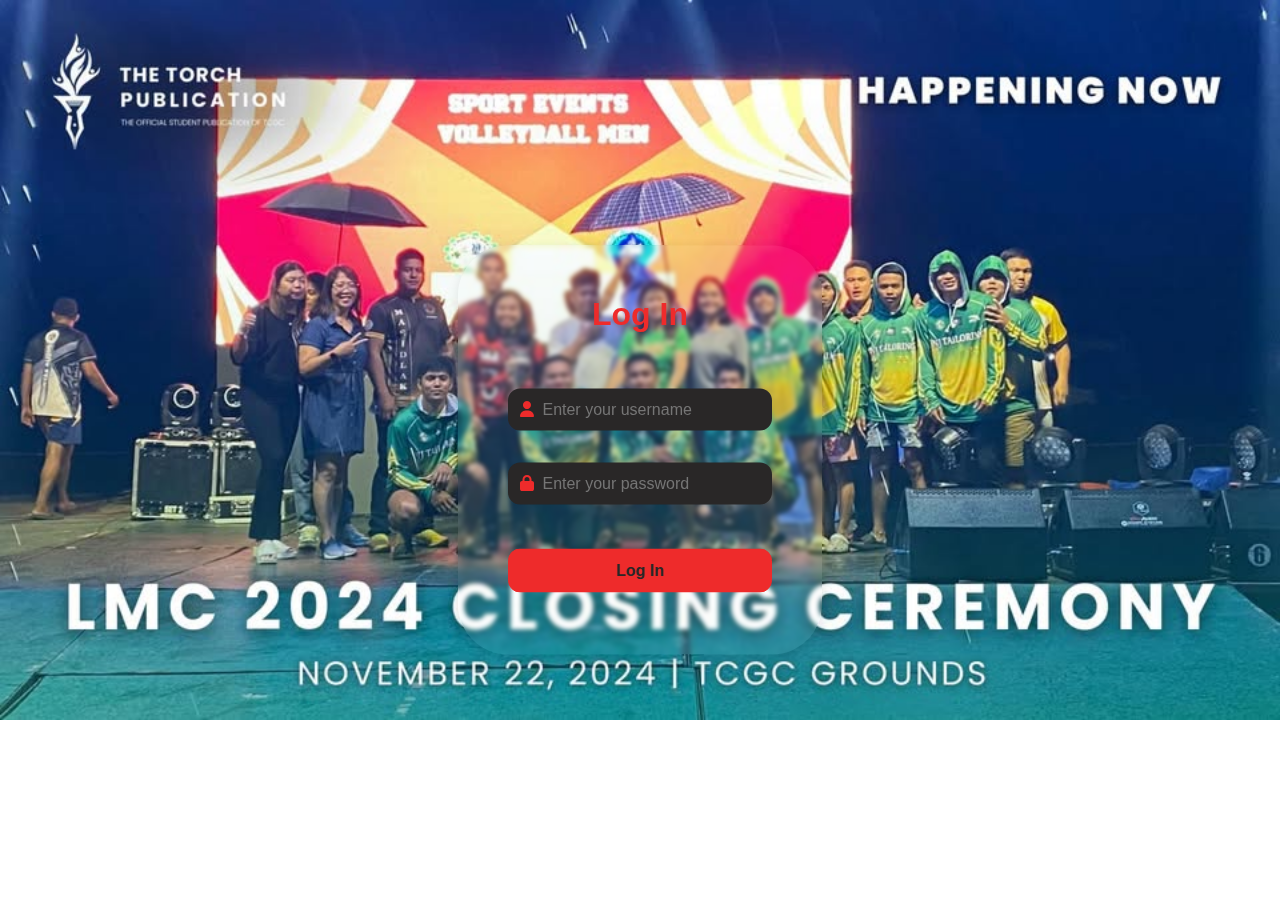
<file: index.html>
<!DOCTYPE html>
<html lang="en">
<head>
    <meta charset="UTF-8">
    <meta name="viewport" content="width=device-width, initial-scale=1.0">
    <link rel="icon" type="image/jpg" href="browsertab-removebg-preview.png">
    <link rel="stylesheet" href="Loginpage.css">
    <link rel="stylesheet" href="https://cdnjs.cloudflare.com/ajax/libs/font-awesome/6.5.2/css/all.min.css" />
    <title>Login Page</title>
</head>
<body>
    <div class="container">
        <h1>Log In</h1>
        <form id="loginForm">
            <div class="input">
                <i class="fa-solid fa-user"></i>
                <input type="email" placeholder="Enter your username" id="username" required>
            </div>

            <div class="input">
                <i class="fa-sharp fa-solid fa-lock"></i>
                <input type="password" placeholder="Enter your password" id="password" required>
            </div>

            <button type="submit">Log In</button><br>
        </form>
    </div>

    <script>
        // Function to handle login
        document.getElementById('loginForm').addEventListener('submit', function(event) {
            event.preventDefault(); // Prevent form submission

            var email = document.getElementById("username").value;
            var pass = document.getElementById('password').value;

            if (email === 'Cristan@gmail.com' && pass === '128') {
                alert("Login successful!");
                window.location.assign("Cristan.html"); // Redirect to Cristan.html
            } else {
                alert("Invalid username or password.");
            }
        });
    </script>
</body>
</html>
</file>
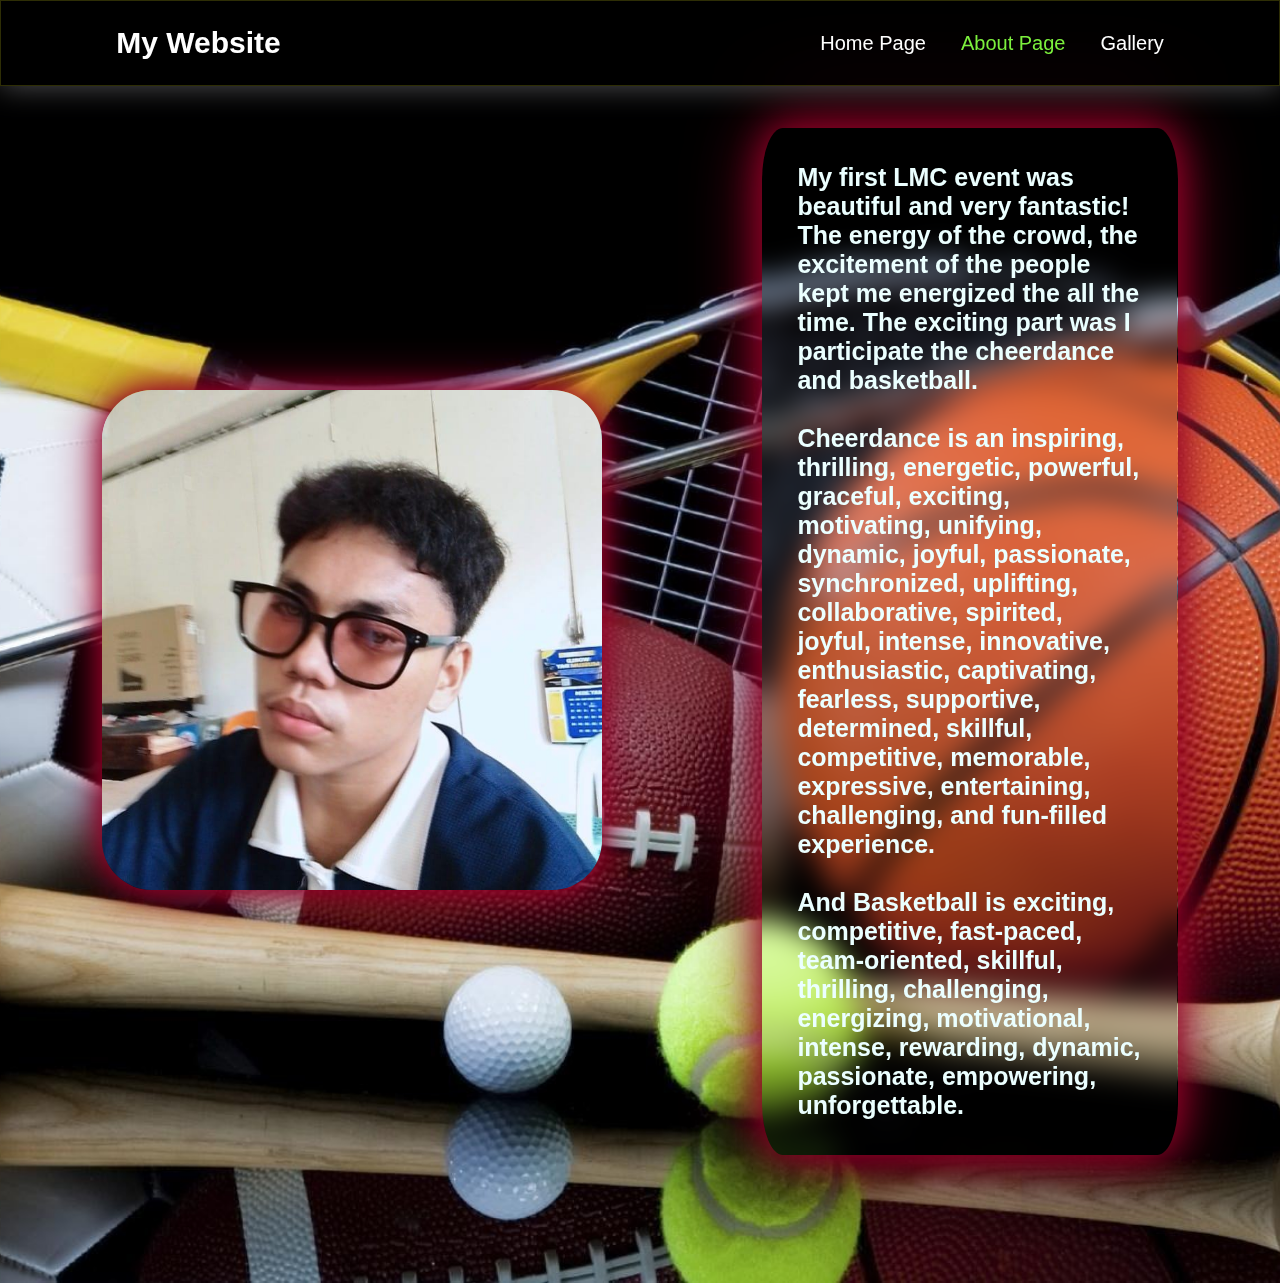
<file: Aboutpage.html>
<!DOCTYPE html>
<html>
<head>
    <title>About Page</title>
    <link rel="stylesheet" href="Aboutpage.css">
</head>
<body>

    <nav class="navbar">
        <a href="#" class="logo"> My Website</a>
        <ul>
            <li><a href="Cristan.html">Home Page</a></li>
            <li class="active"><a href="#">About Page</a></li>
            <li><a href="Gallery.html">Gallery</a></li>
        </ul>
    </nav>

    <section class="about">

        <div class="about-img">
            <img src="cristan2.jpg" alt="">
        </div>

        <div class="about-content">
            <p>My first LMC event was beautiful and very fantastic!  The energy of the crowd, the excitement of the people kept me energized the all the  time.  
                The exciting part was I participate the cheerdance and basketball. 
                <br><br>Cheerdance is an inspiring, thrilling, energetic,
                 powerful, graceful, exciting, motivating, unifying,
                  dynamic, joyful, passionate, synchronized, uplifting, collaborative, spirited, 
                  joyful, intense, innovative, enthusiastic, captivating, fearless, supportive, determined, 
                  skillful, competitive, memorable, expressive, entertaining, challenging, and fun-filled experience.
                  <br><br>And Basketball is exciting, competitive, fast-paced, team-oriented, skillful, thrilling, challenging,
                   energizing, motivational, intense, rewarding, dynamic, passionate, empowering, unforgettable.




            </p>
        </div>
    </section>

</body>
</html>
</file>
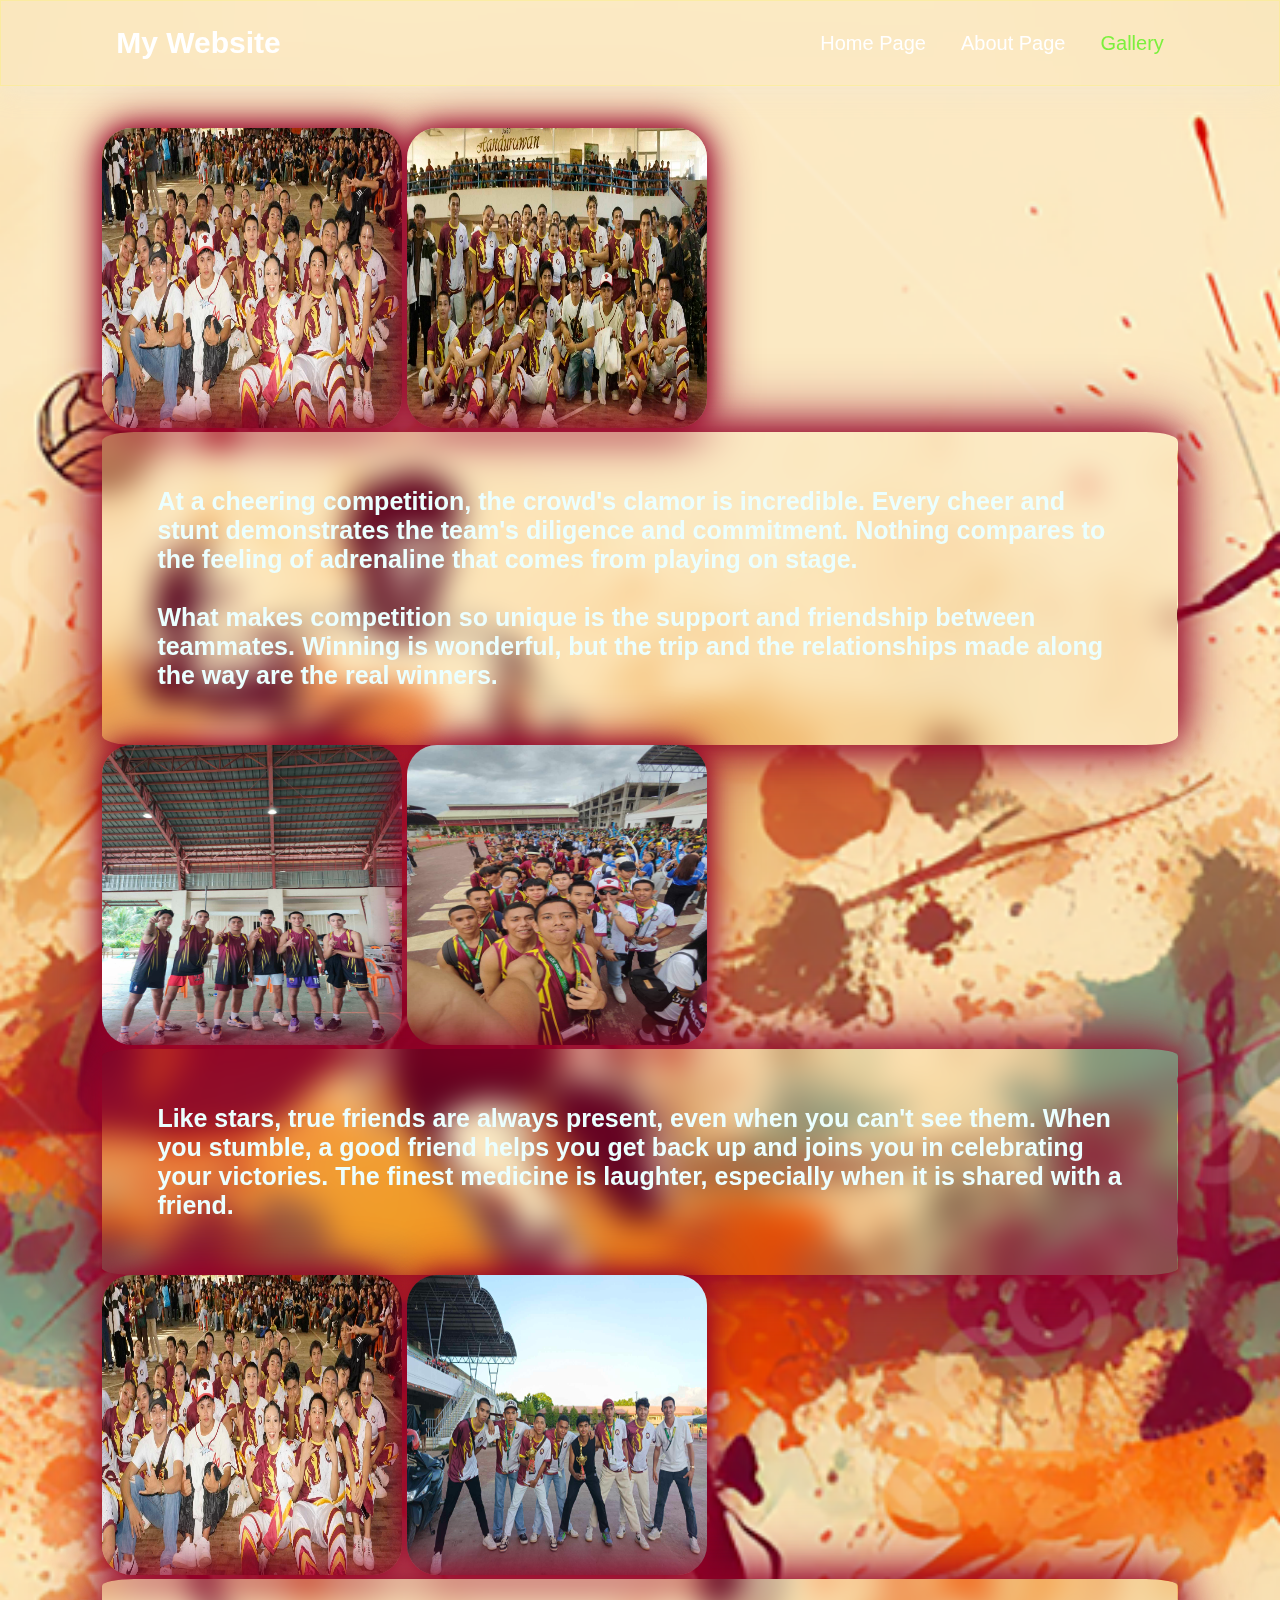
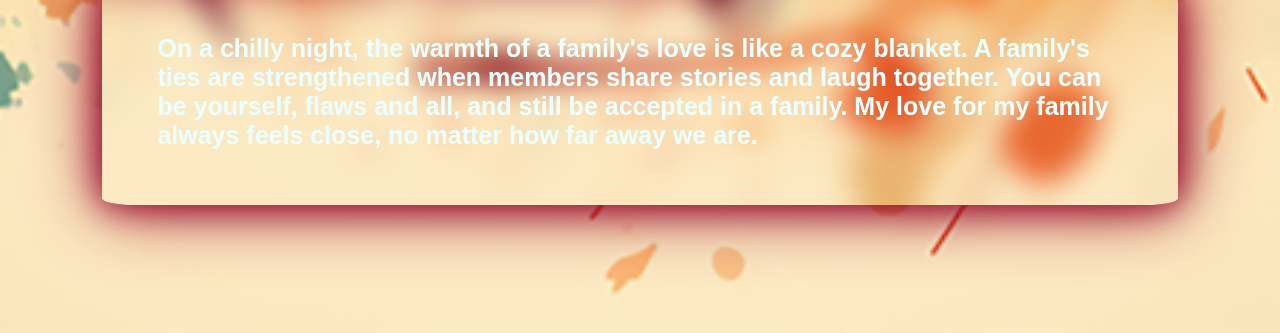
<file: Gallery.html>
<!DOCTYPE html>
<html>
<head>
    <title>About Page</title>
    <link rel="stylesheet" href="Gallery.css">
</head>
<body>

    <nav class="navbar">
        <a href="#" class="logo"> My Website</a>
        <ul>
            <li><a href="Cristan.html">Home Page</a></li>
            <li><a href="Aboutpage.html">About Page</a></li>
            <li class="active"><a href="">Gallery</a></li>
        </ul>
    </nav>

    <section class="about">

        <div class="about-img">
            <img src="5pic.jpg" alt="">
            <img src="4pic.jpg" alt="">
     

        <div class="about-content">
                <p>At a cheering competition, the crowd's clamor is incredible.
                    Every cheer and stunt demonstrates the team's diligence and commitment.
                    Nothing compares to the feeling of adrenaline that comes from playing on stage.<br>
                    <br>
                    What makes competition so unique is the support and friendship between teammates.
                    Winning is wonderful, but the trip and the relationships made along the way are the real winners.
                    
            </p>

            <div class="about-img">
                <img src="6pic.jpg" alt="">
                <img src="9pic.jpg" alt="">
            </div>
    
            <div class="about-content">
                <p>Like stars, true friends are always present, even when you can't see them.
                     When you stumble, a good friend helps you get back up and joins you in celebrating your victories.
                      The finest medicine is laughter, especially when it is shared with a friend.
                </p>
                <div class="about-img">
                    <img src="5pic.jpg" alt="">
                    <img src="2pic.jpg" alt="">
                </div>
        
                <div class="about-content">
                    <p>On a chilly night, the warmth of a family's love is like a cozy blanket.
                        A family's ties are strengthened when members share stories and laugh together.
                        You can be yourself, flaws and all, and still be accepted in a family.
                        
                        My love for my family always feels close, no matter how far away we are.
                        
                    </p>
                    </div>
        </div>
    </section>

</body>
</html>
</file>
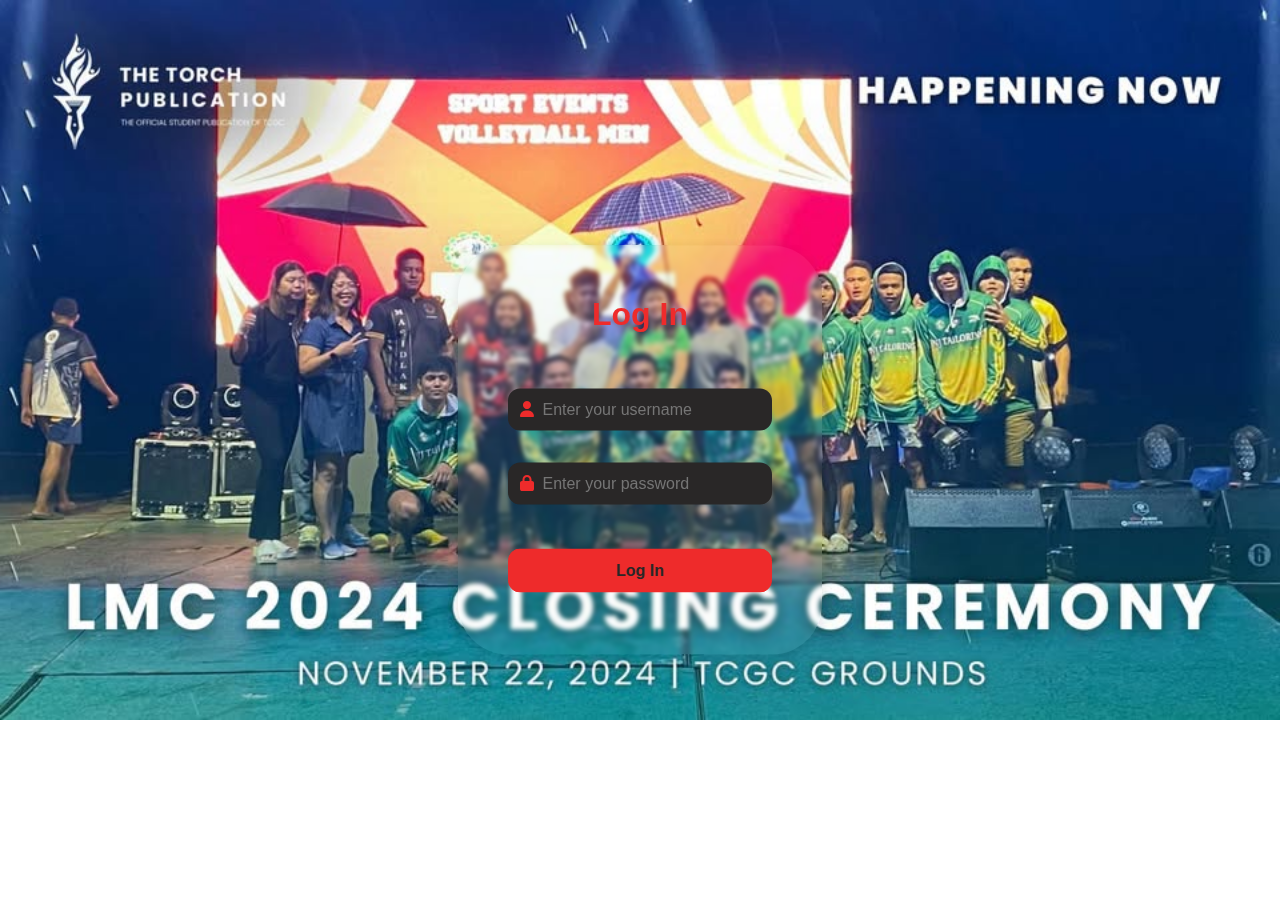
<file: Loginpage.html>
<!DOCTYPE html>
<html lang="en">
<head>
    <meta charset="UTF-8">
    <meta name="viewport" content="width=device-width, initial-scale=1.0">
    <link rel="icon" type="image/jpg" href="browsertab-removebg-preview.png">
    <link rel="stylesheet" href="Loginpage.css">
    <link rel="stylesheet" href="https://cdnjs.cloudflare.com/ajax/libs/font-awesome/6.5.2/css/all.min.css" />
    <title>Login Page</title>
</head>
<body>
    <div class="container">
        <h1>Log In</h1>
        <form id="loginForm">
            <div class="input">
                <i class="fa-solid fa-user"></i>
                <input type="email" placeholder="Enter your username" id="username" required>
            </div>

            <div class="input">
                <i class="fa-sharp fa-solid fa-lock"></i>
                <input type="password" placeholder="Enter your password" id="password" required>
            </div>

            <button type="submit">Log In</button><br>
        </form>
    </div>

    <script>
        // Function to handle login
        document.getElementById('loginForm').addEventListener('submit', function(event) {
            event.preventDefault(); // Prevent form submission

            var email = document.getElementById("username").value;
            var pass = document.getElementById('password').value;

            if (email === 'Cristan@gmail.com' && pass === '128') {
                alert("Login successful!");
                window.location.assign("Cristan.html"); // Redirect to Cristan.html
            } else {
                alert("Invalid username or password.");
            }
        });
    </script>
</body>
</html>
</file>
<file: Loginpage.css>
*{
    margin: 0;
    padding: 0;
    font-family: Arial, Helvetica, sans-serif;
  }
  
  body{
    background: url('backgroundimage.jpg');
    background-size: 100%;
    background-repeat: no-repeat;
    background-size: cover;
  }
  
  .container{
    position: absolute;
    transform: translate(-50%,-50%);
    left: 50%;
    top: 50%;
    background: #ffffff0f;
    width: auto;
    height: auto;
    padding: 50px;
    border-radius: 50px;
    backdrop-filter: blur(2px);
    box-shadow: #0000001a 0px 4px 12px;
  }
  
  .container h1{
    color: #ee2b2b;
    text-align: center;
    padding-bottom: 24px;
  }
  
  .input{
    width: 240px;
    padding: 12px 12px;
    border-radius: 12px;
    margin: 32px 0px;
    background: #292727;
  }
  
  input{
    width: 208px;
    padding: 0px 4px;
    font-size: 16px;
    background: none;
    color: #ee2b2b;
    border: none;
  }
  input:focus{
    outline: none;
    border: none;
  }
  
  .fa-user, .fa-lock{
    color: #ee2b2b;
  }
  
  button{
    width: 100%;
    padding: 12px 12px;
    border-radius: 12px;
    margin: 12px 0px;
    background: #ee2b2b;
    border: 1px solid #ee2b2b;
    color: #292727;
    font-size: 16px;
    font-weight: 600;
    cursor: pointer;
  }
  
  button:hover{
    background: none;
    border: 1px solid #ee2b2b;
    color: #ee2b2b;
  }
</file>
<file: Aboutpage.css>
*{
    margin: 0;
    padding: 0;
    box-sizing: border-box;
    font-family: 'Poppins', sans-serif;
}
a{
    color: #fff;
    text-decoration: none;
}
.navbar{
    position: fixed;
    left: 0;
    top: 0;
    width: 100%;
    padding: 25px 9%;
    display: flex;
    justify-content: space-between;
    align-items: center;
    z-index: 100;
    backdrop-filter: blur(30px);
    box-shadow: 0px 0px 30px rgba(227, 228, 237, 0.37);
    border: 1.5px solid rgba(255, 255, 25, 0.18);
}
.navbar .logo{
    font-size: 30px;
    font-weight: 700;
}
.navbar ul{
    display: flex;
}
.navbar ul li{
    list-style: none;
    margin-left: 35px;
}
.navbar ul li a{
    font-size: 20px;
    font-weight: 500;
    transition: .5s;
}
.navbar ul li.active a{
    color: #7cf03d;
}
.navbar ul li:hover{
    color: #7cf03d;
}
.about{
    display: flex;
    justify-content: center;
    align-items: center;
    padding: 10% 8%;
    gap: 10em;
    background-image: url(imagebackground.jpg);
    background-size: cover;
    background-repeat: no-repeat;
    background-position: center;
}
.about-img img{
    position: relative;
    width: 500px;
    height: 500px;
    box-shadow: 0 0 25px rgb(149, 0, 40), 
                0 0 50px rgb(149, 0, 40);
    border-radius: 10%;
}
.about-content p{
    color: rgb(235, 255, 255);
    font-size: 25px;
    font-family: Arial;
    font-weight: bold;
    border: 5px solid transparent;
    padding-block: 30px;
    padding-inline: 30px;
    box-shadow: 0 0 35px rgb(149, 0, 40), 
                0 0 70px rgb(149, 0, 40);
border-radius: 5%;
backdrop-filter: blur(15px);
}
</file>
<file: Gallery.css>
*{
    margin: 0;
    padding: 0;
    box-sizing: border-box;
    font-family: 'Poppins', sans-serif;
}
a{
    color: #fff;
    text-decoration: none;
}
.navbar{
    position: fixed;
    left: 0;
    top: 0;
    width: 100%;
    padding: 25px 9%;
    display: flex;
    justify-content: space-between;
    align-items: center;
    z-index: 100;
    backdrop-filter: blur(30px);
    box-shadow: 0px 0px 30px rgba(227, 228, 237, 0.37);
    border: 1.5px solid rgba(255, 255, 25, 0.18);
}
.navbar .logo{
    font-size: 30px;
    font-weight: 700;
}
.navbar ul{
    display: flex;
}
.navbar ul li{
    list-style: none;
    margin-left: 35px;
}
.navbar ul li a{
    font-size: 20px;
    font-weight: 500;
    transition: .5s;
}
.navbar ul li.active a{
    color: #7cf03d;
}
.navbar ul li:hover{
    color: #7cf03d;
}
.about{
    display: flex;
    justify-content: center;
    align-items: center;
    padding: 10% 8%;
    gap: 10em;
    background-image: url(1.jpg);
    background-size: cover;
    background-repeat: no-repeat;
    background-position: center;
}
.about-img img{
    position: relative;
    width: 300px;
    height: 300px;
    box-shadow: 0 0 25px rgb(149, 0, 40), 
                0 0 50px rgb(149, 0, 40);
    border-radius: 10%;
    align-items: center;
}
.about-content p{
    color: rgb(235, 255, 255);
    font-size: 25px;
    font-family: Arial;
    font-weight: bold;
    border: 5px solid transparent;
    padding-block: 50px;
    padding-inline: 50px;
    box-shadow: 0 0 35px rgb(149, 0, 40), 
                0 0 70px rgb(149, 0, 40);
border-radius: 3%;
backdrop-filter: blur(15px);
}
</file>
